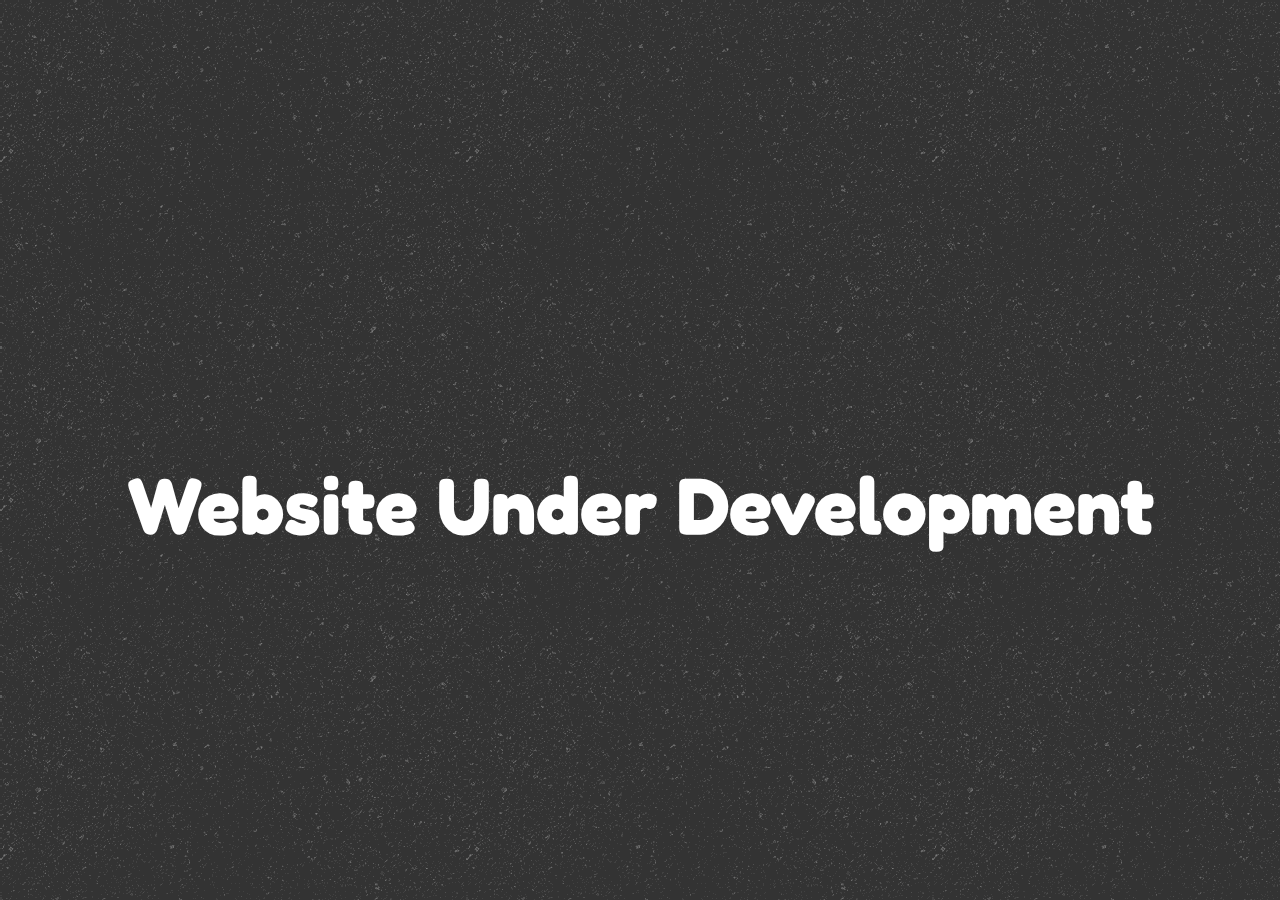
<file: index.html>
<html>
    <head>

        <title>Oral History Maps</title>

        <link rel="preconnect" href="https://fonts.googleapis.com">
        <link rel="preconnect" href="https://fonts.gstatic.com" crossorigin>
        <link href="https://fonts.googleapis.com/css2?family=Fredoka+One&family=Nunito&display=swap" rel="stylesheet"> 
        <link rel="stylesheet" href="styles.css">

    </head>
</html>

<!-- <nav id="nav_bar">
    <ul>
        <li><a href="#home"><h3>Home</h3></a></li>
        <li><a href="#about"><h3>About</h3></a></li>
    </ul>
</nav> -->

<body>
    <h1 id="title">Website Under Development</h1>
</body>
</file>
<file: styles.css>
/* ----------------------------- GENERAL SETTINGS ------------------------------- */
html, body, h2, h3, h4, h5, h6 {
    margin:0;
    padding:0;
}

body {
    background: #333;
    background-image: url('images/asfalt.png');
    color: white;
    text-align: center;
}

/* ----------------------------- BODY SETTINGS ------------------------------- */
#title {
    font-family: 'Fredoka One', cursive;
    font-size: 5em;
    position: absolute;
    left: 50%;
    top: 50%;
    transform: translate(-50%, -50%);
    width: 100%;
}
</file>
